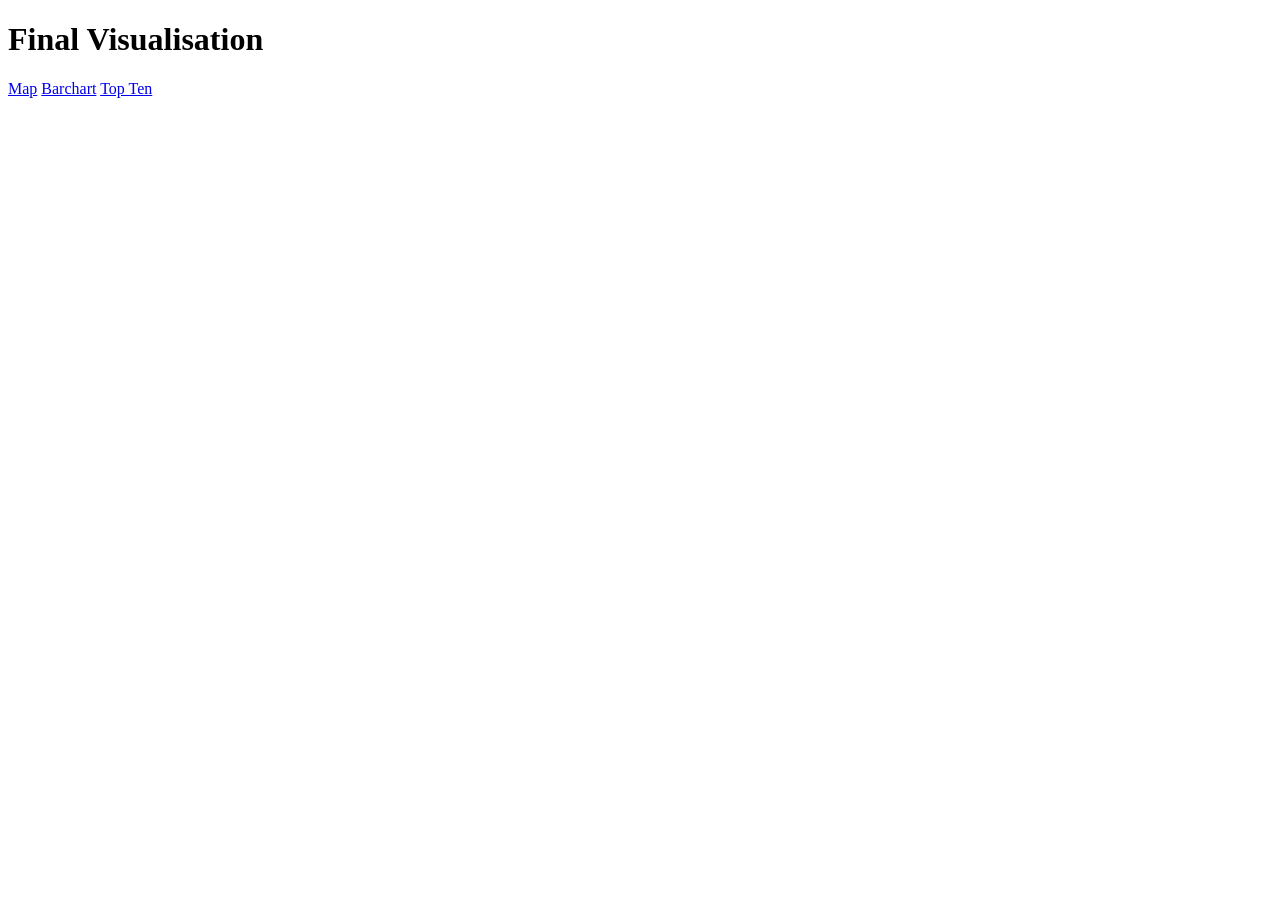
<file: World/index.html>
<!DOCTYPE html>

<html>
  <head>
    <meta charset="UTF-8" />
    <title>Geomapping</title>
    <meta name="viewport" content="width=device-width, initial-scale=1.0" />
  </head>

  <body translate="no">
    <h1>Final Visualisation</h1>
    <a href="map.html">Map</a>
    <a href="barchart.html">Barchart</a>
    <a href="topTen.html">Top Ten</a>
  </body>
</html>
</file>
